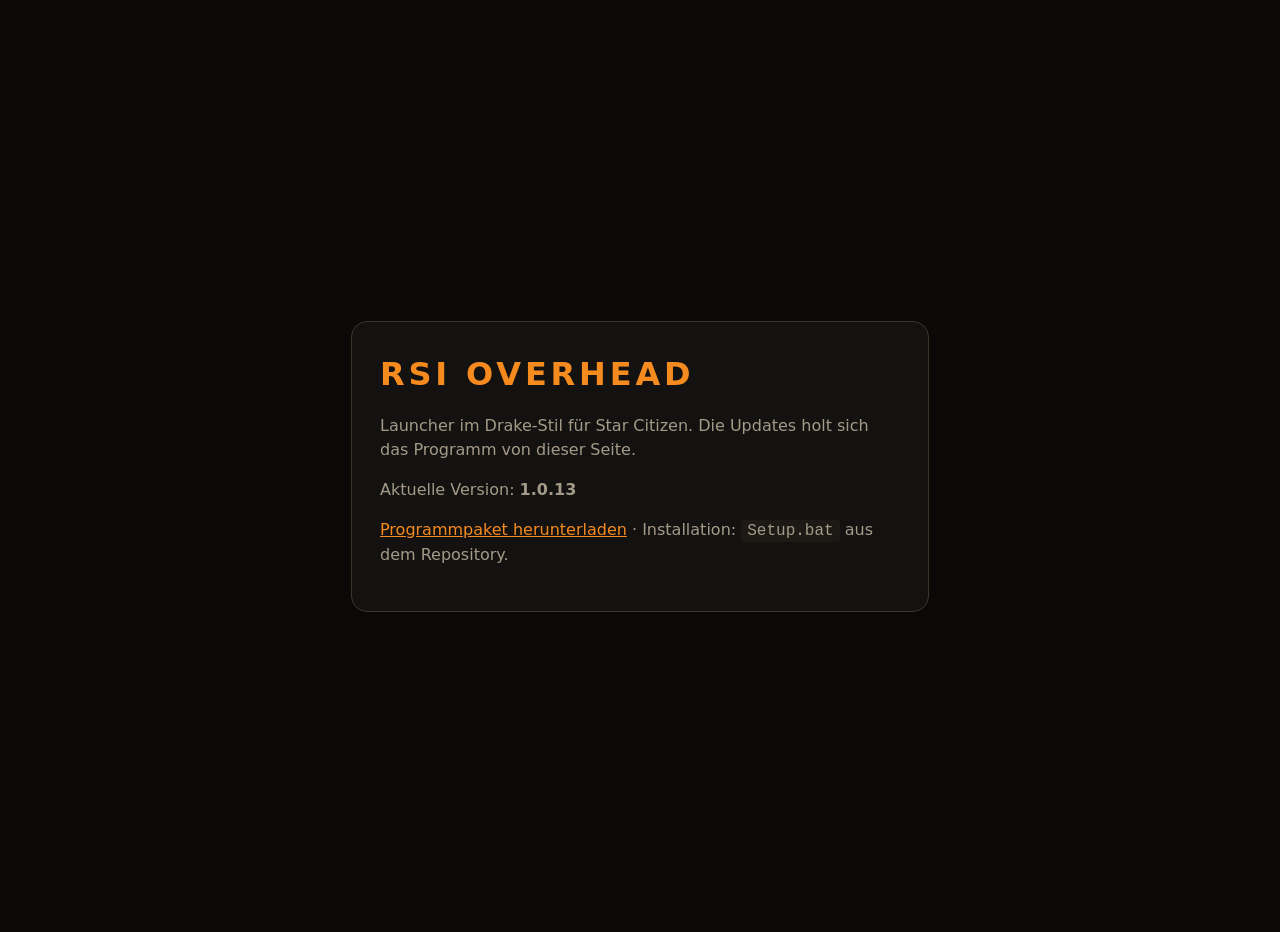
<file: docs/index.html>
<!doctype html>
<html lang="de">
<head>
<meta charset="utf-8">
<meta name="viewport" content="width=device-width,initial-scale=1">
<title>RSI Overhead</title>
<style>
:root{--bg:#0A0907;--panel:#141210;--acc:#F58A1F;--text:#EFE9DD;--muted:#A39A88}
body{margin:0;background:var(--bg);color:var(--text);font:16px/1.5 system-ui,Segoe UI,sans-serif;display:grid;place-items:center;min-height:100vh;padding:16px}
main{max-width:520px;border:1px solid #3B352B;border-radius:16px;background:var(--panel);padding:28px}
h1{margin:0 0 4px;color:var(--acc);letter-spacing:.12em}
p{color:var(--muted)} a{color:var(--acc)}
code{background:#1D1A15;padding:2px 6px;border-radius:4px}
</style>
</head>
<body>
<main>
  <h1>RSI OVERHEAD</h1>
  <p>Launcher im Drake-Stil für Star Citizen. Die Updates holt sich das Programm von dieser Seite.</p>
  <p>Aktuelle Version: <b id="v">…</b></p>
  <p><a href="app/pc/rsi-overhead.zip">Programmpaket herunterladen</a> · Installation: <code>Setup.bat</code> aus dem Repository.</p>
</main>
<script>
fetch('app/pc/version.json').then(r=>r.json()).then(d=>{document.getElementById('v').textContent=d.name}).catch(()=>{});
</script>
</body>
</html>
</file>
